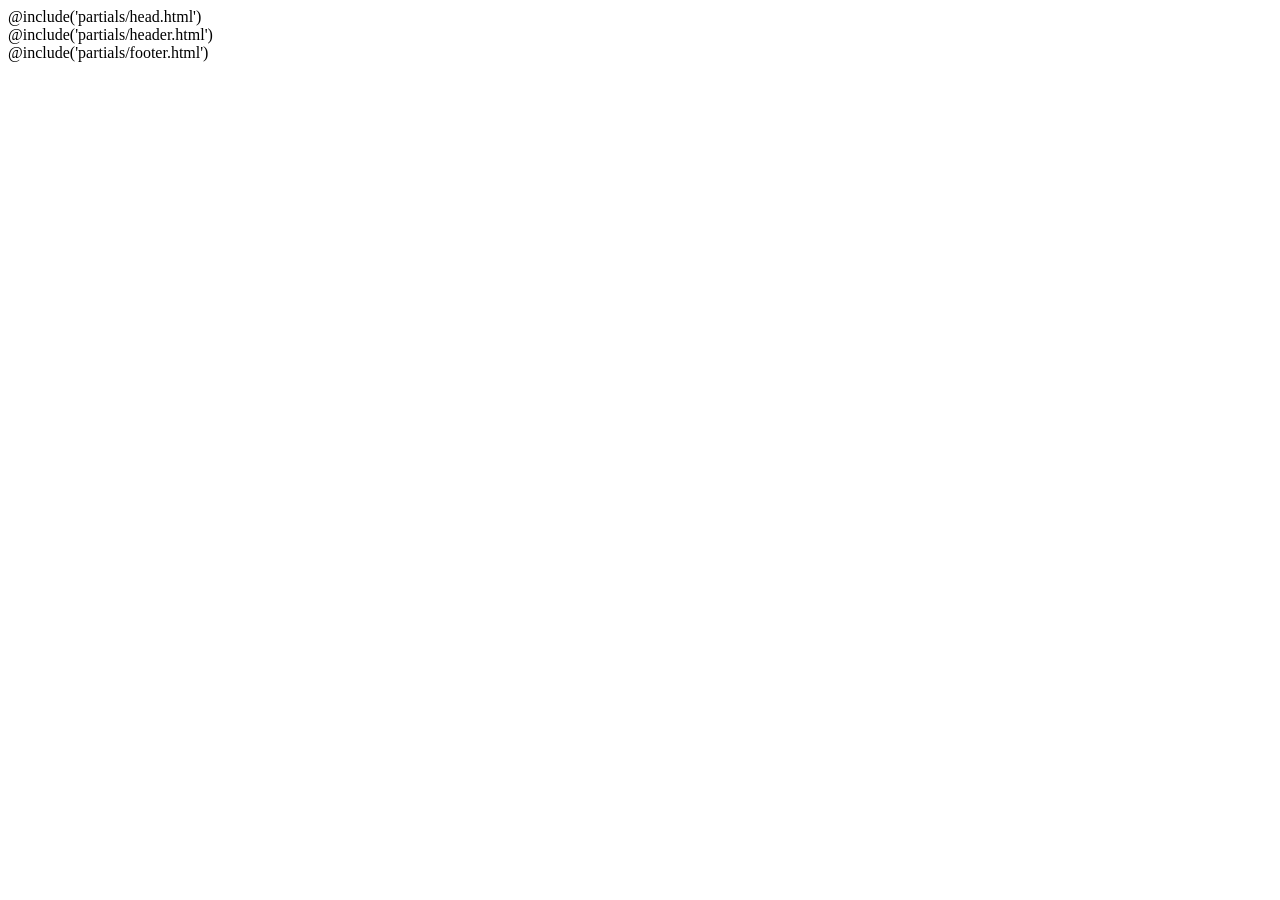
<file: src/index.html>
<!DOCTYPE html>
<html lang="en" class="page">

@include('partials/head.html')

<body class="page__body">
  <div class="site-container">
    @include('partials/header.html')
    <main class="main">

    </main>
    @include('partials/footer.html')
  </div>
</body>

</html>
</file>
